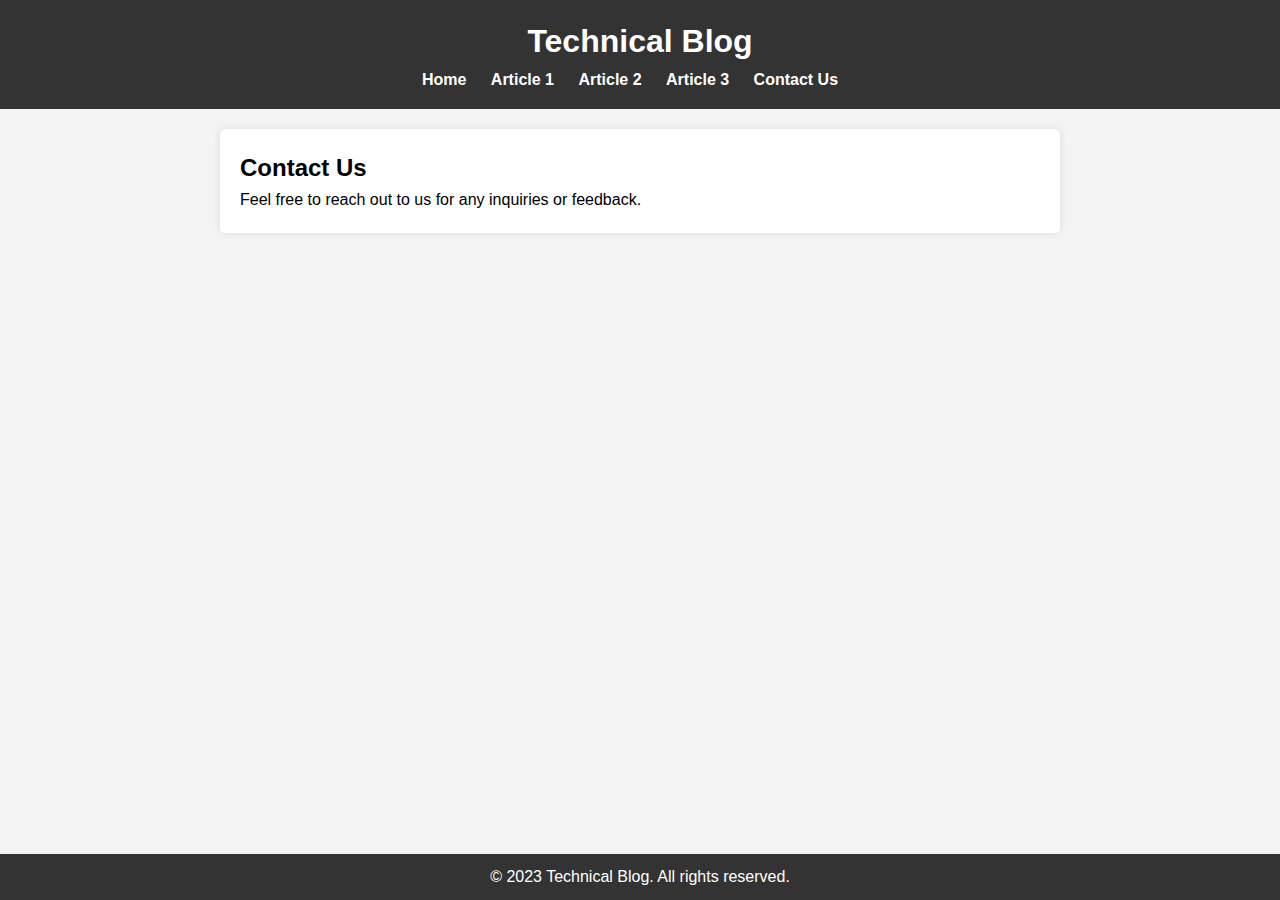
<file: contact.html>
<!DOCTYPE html>
<html lang="en">
<head>
    <meta charset="UTF-8">
    <meta name="viewport" content="width=device-width, initial-scale=1.0">
    <link rel="stylesheet" href="styles.css">
    <title>Contact Us - Technical Blog</title>
</head>
<body>
    <header>
        <h1>Technical Blog</h1>
        <nav>
            <ul>
                <li><a href="index.html">Home</a></li>
                <li><a href="article1.html">Article 1</a></li>
                <li><a href="article2.html">Article 2</a></li>
                <li><a href="article3.html">Article 3</a></li>
                <li><a href="contact.html">Contact Us</a></li>
            </ul>
        </nav>
    </header>

    <section class="main-content">
        <h2>Contact Us</h2>
        <p>Feel free to reach out to us for any inquiries or feedback.</p>
        <!-- Add a contact form here -->
    </section>

    <footer>
        <p>&copy; 2023 Technical Blog. All rights reserved.</p>
    </footer>
</body>
</html>
</file>
<file: styles.css>
/* Reset some default styles */
body, h1, h2, h3, p, ul {
    margin: 0;
    padding: 0;
}

body {
    font-family: 'Arial', sans-serif;
    line-height: 1.6;
    background-color: #f4f4f4;
}

header {
    background-color: #333;
    color: #fff;
    padding: 1em 0;
    text-align: center;
}

nav ul {
    list-style: none;
}

nav ul li {
    display: inline;
    margin-right: 20px;
}

nav a {
    text-decoration: none;
    color: #fff;
    font-weight: bold;
}

section.main-content {
    max-width: 800px;
    margin: 20px auto;
    padding: 20px;
    background-color: #fff;
    border-radius: 5px;
    box-shadow: 0 0 10px rgba(0, 0, 0, 0.1);
}

article {
    margin-bottom: 30px;
}

article img {
    max-width: 100%;
    height: auto;
    border-radius: 5px;
}

.ratings {
    margin-top: 10px;
}

footer {
    text-align: center;
    padding: 10px 0;
    background-color: #333;
    color: #fff;
    position: fixed;
    width: 100%;
    bottom: 0;
}
</file>
